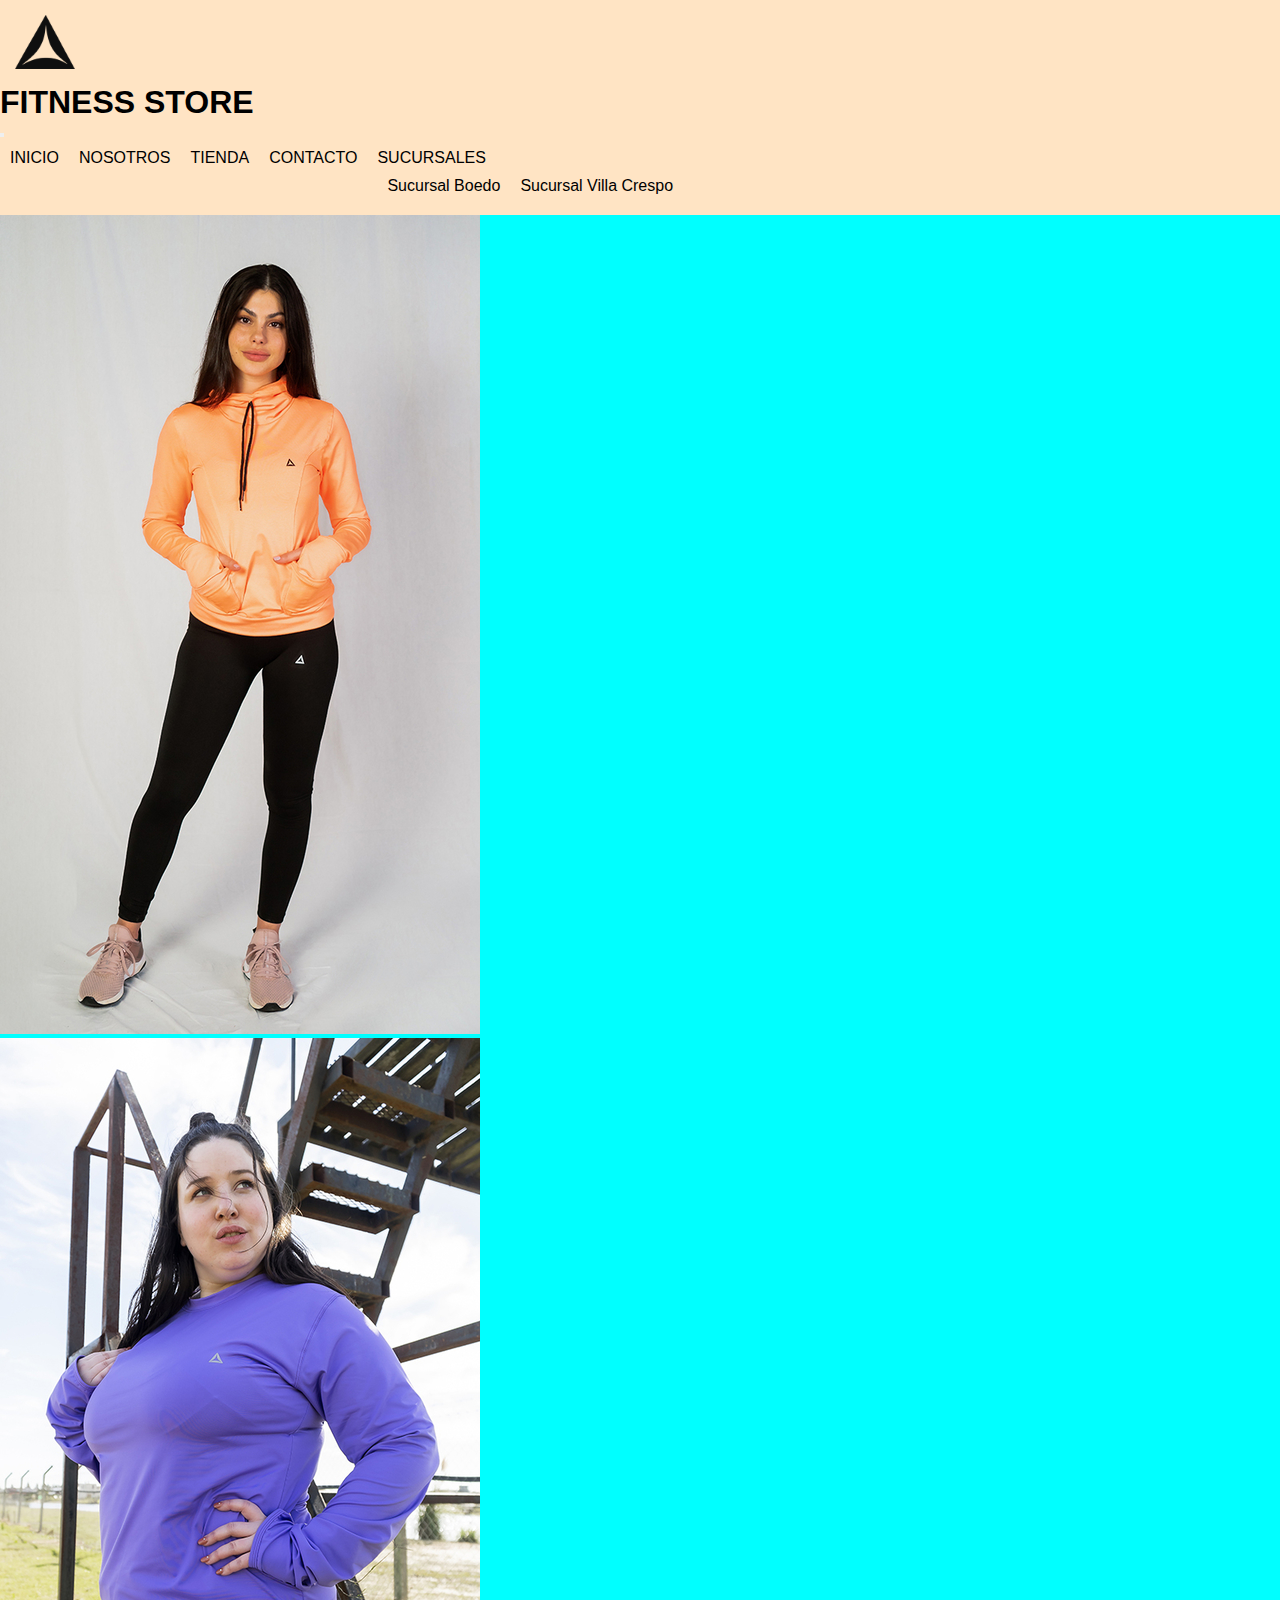
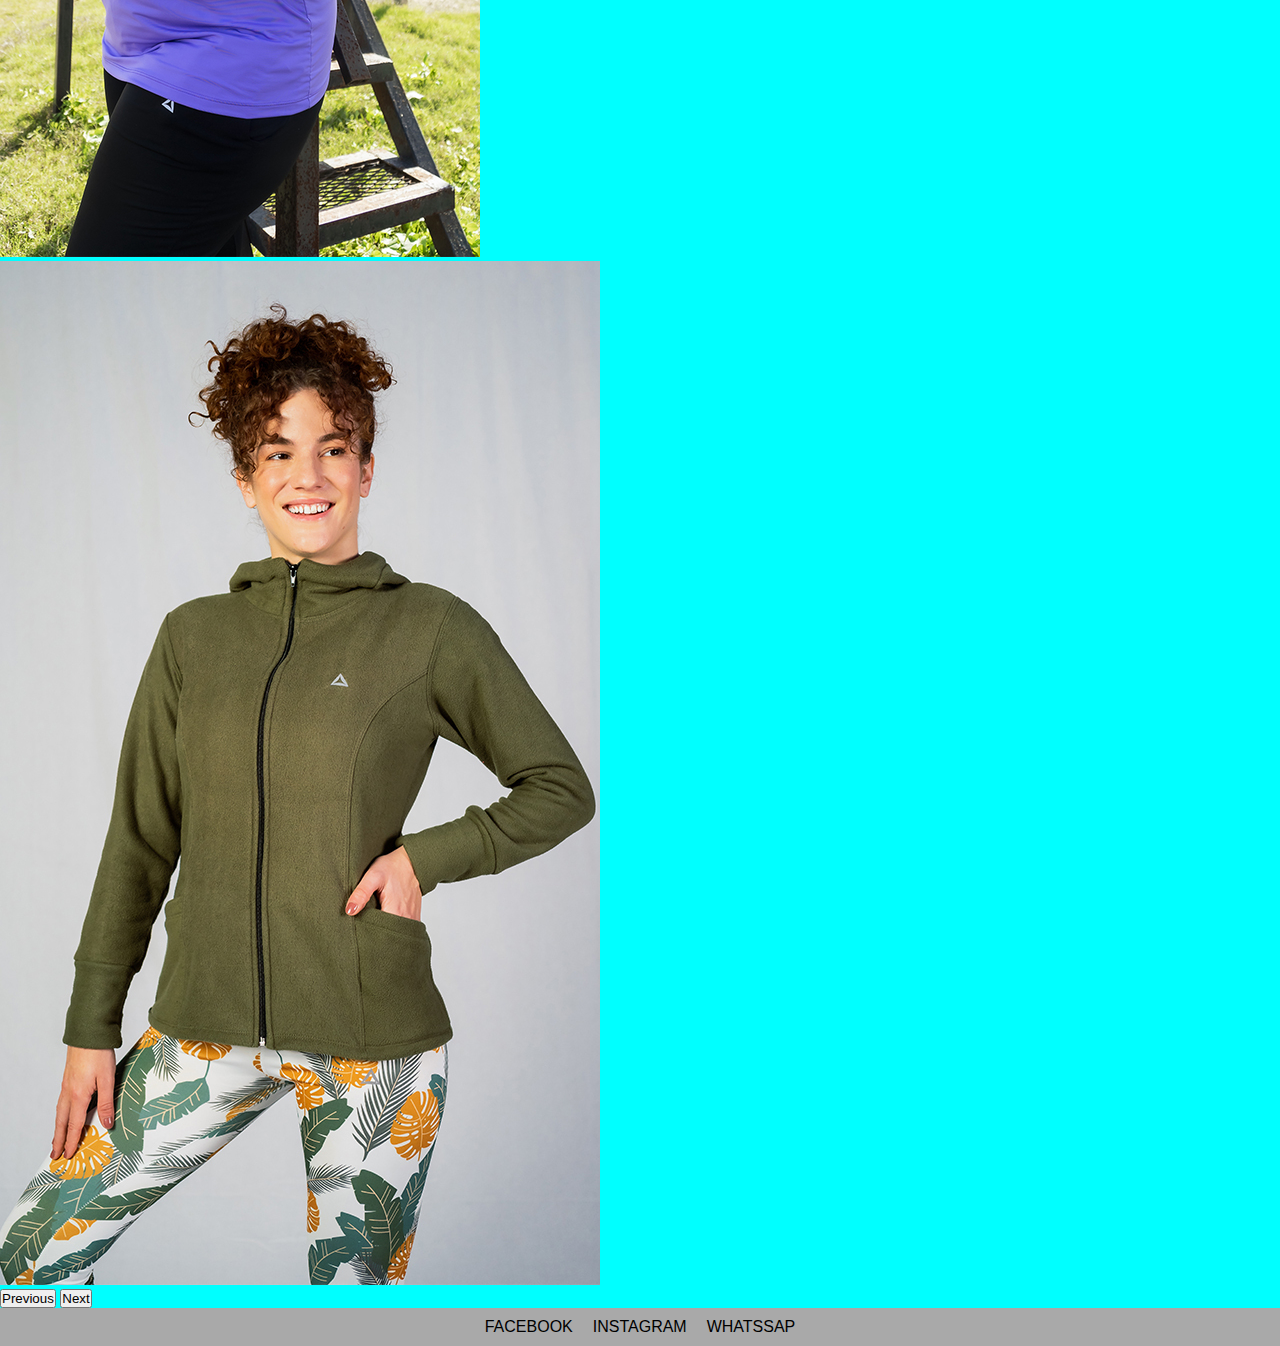
<file: FITNESS STORE NATALIA CAMPILLO 2 ENTREGA PROYECTO FINAL/index.html>
<!doctype html>
<html lang="en">

<head>
    <meta charset="utf-8">
    <meta name="viewport" content="width=device-width, initial-scale=1">
    <title>Bootstrap demo</title>
    <!--estilo boostrap CDN-->
    <link href="https://cdn.jsdelivr.net/npm/bootstrap@5.2.0/dist/css/bootstrap.min.css" rel="stylesheet"
        integrity="sha384-gH2yIJqKdNHPEq0n4Mqa/HGKIhSkIHeL5AyhkYV8i59U5AR6csBvApHHNl/vI1Bx" crossorigin="anonymous">
    <!--nuestro estilo con css-->
    <link rel="stylesheet" href="./css/style.css">
</head>

<body>

    <!--NAV/ barra de navegacion-->
    <div class="header">
        <nav class="navbar navbar-expand-lg fondoColor">
            <div class="container-fluid">
                <img src="./imagenes/logoproyectonuevo.png" class="d-block w-3" alt="Logo">
                <H1>FITNESS STORE</H1>
                <button class="navbar-toggler" type="button" data-bs-toggle="collapse"
                    data-bs-target="#navbarNavDropdown" aria-controls="navbarNavDropdown" aria-expanded="false"
                    aria-label="Toggle navigation">
                    <span class="navbar-toggler-icon"></span>
                </button>
                <div class="collapse navbar-collapse" id="navbarNavDropdown">
                    <ul class="navbar-nav">
                        <li class="nav-item">
                            <a class="nav-link active" aria-current="page" href="./index.html">INICIO</a>
                        </li>
                        <li class="nav-item">
                            <a class="nav-link" href="./pages/nosotros.html">NOSOTROS</a>
                        </li>
                        <li class="nav-item">
                            <a class="nav-link" href="./pages/tienda.html">TIENDA</a>
                        </li>
                        <li class="nav-item">
                            <a class="nav-link" href="./pages/contacto.html">CONTACTO</a>
                        </li>
                        <li class="nav-item dropdown">
                            <a class="nav-link dropdown-toggle" href="./pages/sucursales.html" role="button"
                                data-bs-toggle="dropdown" aria-expanded="false">
                                SUCURSALES
                            </a>
                            <ul class="dropdown-menu">
                                <li><a class="dropdown-item" href="./pages/sucursales.html">Sucursal Boedo</a></li>
                                <li><a class="dropdown-item" href="./pages/sucursales.html">Sucursal Villa Crespo</a>
                                </li>

                            </ul>
                        </li>
                    </ul>
                </div>
            </div>
        </nav>
    </div>
    <!--main/ contenido principal-->
    <!--carousel-->
    <main class="main-index">
        <!--banner-->
        <H1 class="fondoColor boldText"></H1>

        <div id="carouselExampleControls" class="carousel slide" data-bs-ride="carousel">
            <div class="carousel-inner">
                <div class="carousel-item active">
                    <img src="./imagenes/calzalisa.jpg" class="d-block w-100" alt="Calza lisa">
                </div>
                <div class="carousel-item">
                    <img src="./imagenes/camiseta termica plus.jpg" class="d-block w-100" alt="Camiseta Termica">
                </div>
                <div class="carousel-item">
                    <img src="./imagenes/camperamicropolar.jpg" class="d-block w-100" alt="Campera Micropolar">
                </div>
            </div>
            <button class="carousel-control-prev" type="button" data-bs-target="#carouselExampleControls"
                data-bs-slide="prev">
                <span class="carousel-control-prev-icon" aria-hidden="true"></span>
                <span class="visually-hidden">Previous</span>
            </button>
            <button class="carousel-control-next" type="button" data-bs-target="#carouselExampleControls"
                data-bs-slide="next">
                <span class="carousel-control-next-icon" aria-hidden="true"></span>
                <span class="visually-hidden">Next</span>
            </button>
        </div>



    </main>


    <!--footer/ pie de pagina-->
    <footer class="footer">
        <ul>
            <li><a href="https://img.icons8.com/fluency/2x/facebook-new.png">FACEBOOK</a></li>
            <li><a href="https://img.icons8.com/fluency/2x/instagram-new.png">INSTAGRAM</a></li>
            <li><a href="https://img.icons8.com/color/2x/whatsapp.png">WHATSSAP</a></li>
        </ul>
    </footer>
    <script src="https://cdn.jsdelivr.net/npm/bootstrap@5.2.0/dist/js/bootstrap.bundle.min.js"
        integrity="sha384-A3rJD856KowSb7dwlZdYEkO39Gagi7vIsF0jrRAoQmDKKtQBHUuLZ9AsSv4jD4Xa"
        crossorigin="anonymous"></script>
</body>

</html>
</file>
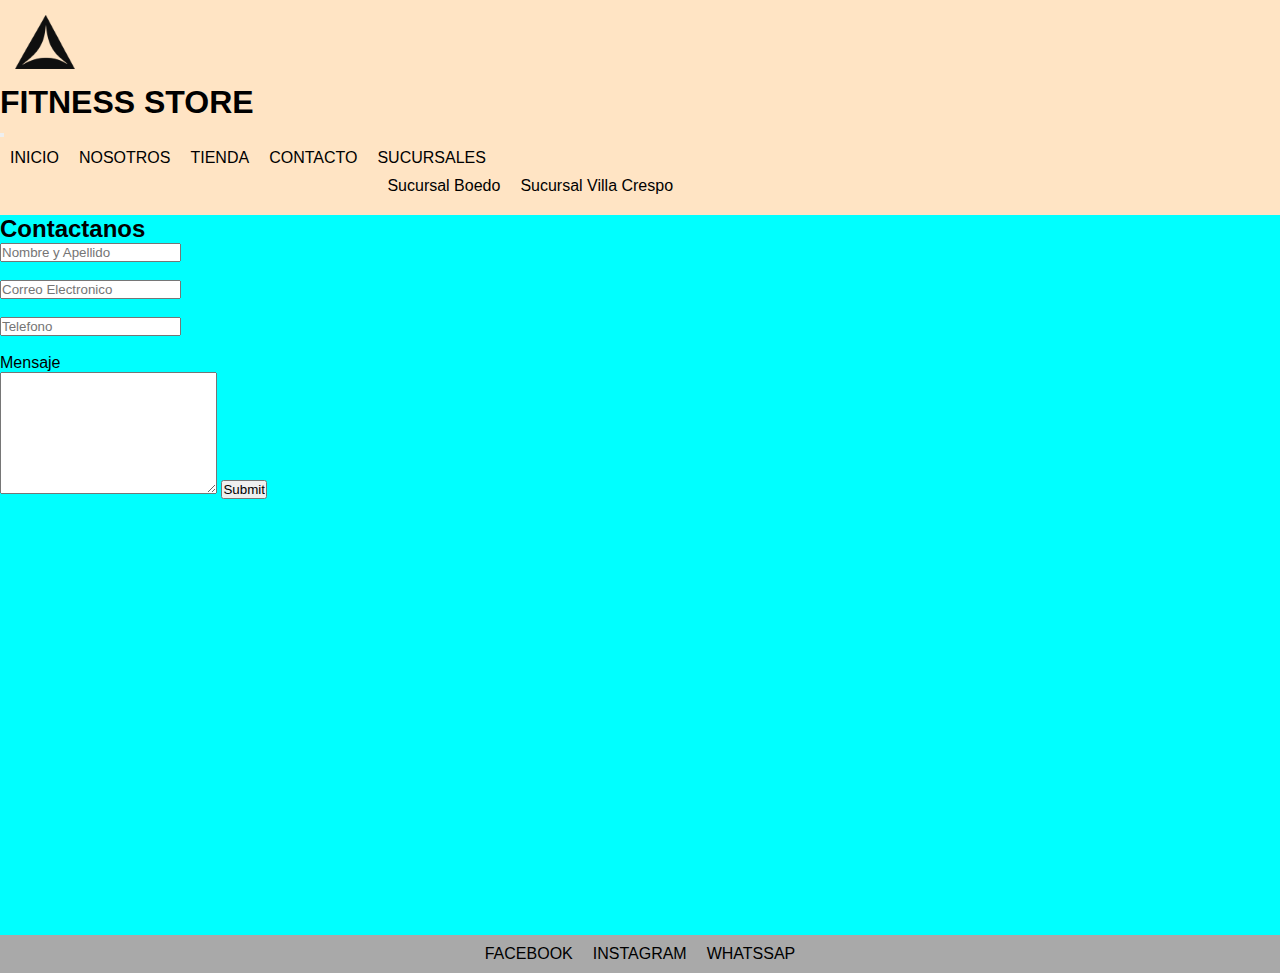
<file: FITNESS STORE NATALIA CAMPILLO 2 ENTREGA PROYECTO FINAL/pages/contacto.html>
<!doctype html>
<html lang="en">

<head>
    <meta charset="utf-8">
    <meta name="viewport" content="width=device-width, initial-scale=1">
   <title>Bootstrap demo</title>
    <!--estilo boostrap CDN-->
    <link href="https://cdn.jsdelivr.net/npm/bootstrap@5.2.0/dist/css/bootstrap.min.css" rel="stylesheet"
        integrity="sha384-gH2yIJqKdNHPEq0n4Mqa/HGKIhSkIHeL5AyhkYV8i59U5AR6csBvApHHNl/vI1Bx" crossorigin="anonymous">
    <!--nuestro estilo con css-->
    <link rel="stylesheet" href="../css/style.css">
</head>

<body>

    <!--NAV/ barra de navegacion-->
    <div class="header">
        <nav class="navbar navbar-expand-lg fondoColor">
            <div class="container-fluid">
                <img src="../imagenes/logoproyectonuevo.png" class="d-block w-3" alt="Logo">
                <H1>FITNESS STORE</H1>
                <button class="navbar-toggler" type="button" data-bs-toggle="collapse"
                    data-bs-target="#navbarNavDropdown" aria-controls="navbarNavDropdown" aria-expanded="false"
                    aria-label="Toggle navigation">
                    <span class="navbar-toggler-icon"></span>
                </button>
                <div class="collapse navbar-collapse" id="navbarNavDropdown">
                    <ul class="navbar-nav">
                        <li class="nav-item">
                            <a class="nav-link active" aria-current="page" href="../index.html">INICIO</a>
                        </li>
                        <li class="nav-item">
                            <a class="nav-link" href="./nosotros.html">NOSOTROS</a>
                        </li>
                        <li class="nav-item">
                            <a class="nav-link" href="./tienda.html">TIENDA</a>
                        </li>
                        <li class="nav-item">
                            <a class="nav-link" href="./contacto.html">CONTACTO</a>
                        </li>
                        <li class="nav-item dropdown">
                            <a class="nav-link dropdown-toggle" href="./sucursales.html" role="button"
                                data-bs-toggle="dropdown" aria-expanded="false">
                                SUCURSALES
                            </a>
                            <ul class="dropdown-menu">
                                <li><a class="dropdown-item" href="./pages/sucursales.html">Sucursal Boedo</a></li>
                                <li><a class="dropdown-item" href="./pages/sucursales.html">Sucursal Villa Crespo</a>
                                </li>

                            </ul>
                        </li>
                    </ul>
                </div>
            </div>
        </nav>
    </div>

  <!--main-->
  <main class="main-contacto">
    <h2>Contactanos</h2>
    <form action="*">
      <input type="text" placeholder="Nombre y Apellido">
      <br><br>
      <input type="search" placeholder="Correo Electronico" name="Mail">
      <br><br>
      <input type="search" placeholder="Telefono" name=" Numero">
      <br><br>
      <P>Mensaje</P><a href="texto"></a>
      <textarea name="comentario" cols="25" rows="8"></textarea>
      <input type="submit">
    </form>

  </main>


  <!--footer/ pie de pagina-->
  <footer class="footer">
    <ul>
      <li><a href="https://img.icons8.com/fluency/2x/facebook-new.png">FACEBOOK</a></li>
      <li><a href="https://img.icons8.com/fluency/2x/instagram-new.png">INSTAGRAM</a></li>
      <li><a href="https://img.icons8.com/color/2x/whatsapp.png">WHATSSAP</a></li>
    </ul>
  </footer>
  <script src="https://cdn.jsdelivr.net/npm/bootstrap@5.2.0/dist/js/bootstrap.bundle.min.js"
    integrity="sha384-A3rJD856KowSb7dwlZdYEkO39Gagi7vIsF0jrRAoQmDKKtQBHUuLZ9AsSv4jD4Xa"
    crossorigin="anonymous"></script>
</body>

</html>
</file>
<file: FITNESS STORE NATALIA CAMPILLO 2 ENTREGA PROYECTO FINAL/css/style.css>
/*MOBILE LAST*/
* {
    margin: 0;
    padding: 0;
    box-sizing: border-box;
    font-family: sans-serif;
}



/*HEADER*/
.header {
    background-color: bisque;
    display: flex;
    justify-content: space-between;
    align-items: center;
    align-items: columns;

}

.header img {
    width: 90px;
    padding: 15px;
    display: flex;


}

.header ul {
    list-style: none;
    display: flex;

}

.header li,
.footer li {
    margin: 10px;
}

.header a,
.footer a {
    color: black;
    text-decoration: none;
}

.header a:hover,
.footer a:hover {
    color: aliceblue;
    font-weight: bolder;
}
/* MAIN*/
.main-index, .main-contacto, .main-nosotros, .main-sucursales, .main-tienda{ 
    background-color: aqua
    
}
.bloque{
    background-color: burlywood;
    border: 3px solid black;
    margin-left: 10px;
    width: 70%;
    height: 80%;
    display: block;
}



    /*FOOTER*/
.footer {
    background-color: darkgrey;


}

.footer ul {
    display: flex;
    list-style: none;
    width: 182px;
    margin: 0 auto;
    justify-content: center;
  
}
/*main*/
main{
    min-height: 80vh;
    
}
.card{
    display: grid;
    grid-template-columns: repeat(3, 1fr);
    align-items: center;
    
    


}
/*TIENDA*/
.grid-container {
    max-width: 850px;
    margin: 0 auto;
    display: grid;
    grid-template-columns:repeat(3,1fr) ;
    align-items: center;
    justify-items: center;
    justify-content: center;
    grid-row-gap: 15px;

}
.grid-container img{
    height: 250px;

}



/*MEDIA QUERYS*/
@media(max-width: 850px) {
    .grid-container{
        grid-template-columns:repeat(3,1fr) ;
        

    }
}
@media (max-width: 680px){
    .header {
        flex-direction: column;
    }
.header img{
    width: 150px;
}
.footer ul{
    width: 182px;
}
.grid-container{
    grid-template-columns: repeat(3 ,1fr)
}
 }
</file>
